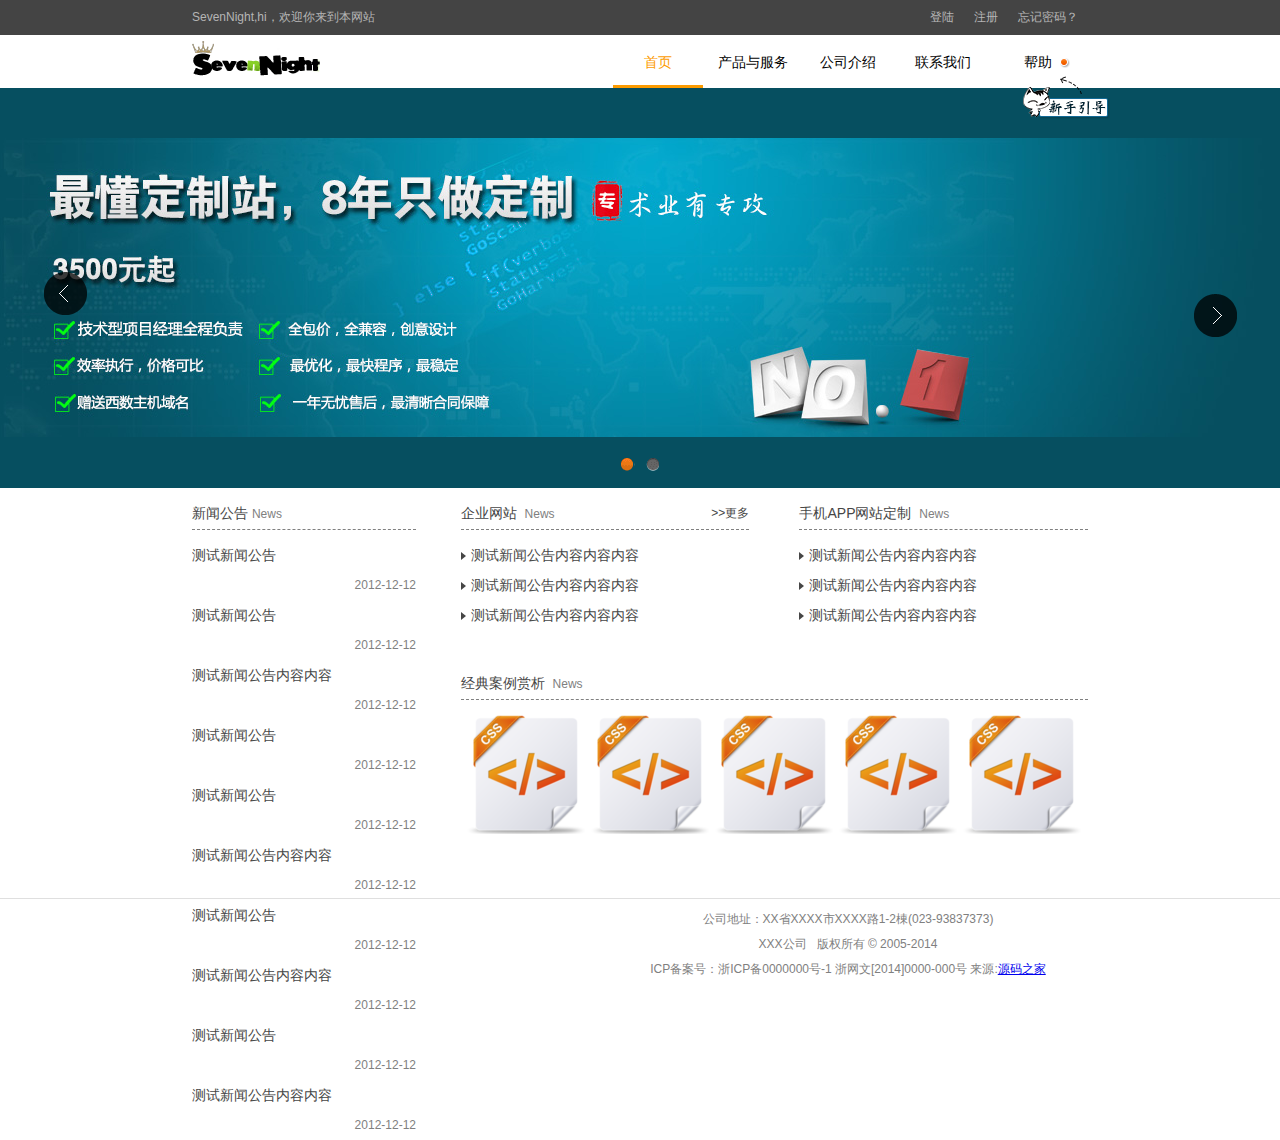
<file: SevenNight/index.html>
<!DOCTYPE html>
<html>
<head>
    <meta charset="utf-8">
    <title>企业网站主页</title>
    <link rel="stylesheet" href="css/common.css" type="text/css"/>
    <link rel="stylesheet" href="css/index.css" type="text/css"/>
    <script type="text/javascript" src="js/jquery.js"></script>
    <script type="text/javascript" src="js/jquery.flexslider-min.js"></script>
    <script type="text/javascript" src="js/common.js"></script>

</head>
<body>
<div style="width: 100%">
    <!--头部-->
    <div style="background: #444444">
        <div class="header" id="header_id">
            <div class="user-wrap-left">SevenNight,hi，欢迎你来到本网站</div>
            <div class="user-wrap">
                <a href="#">登陆</a>
                <a href="#">注册</a>
                <a href="#">忘记密码？</a>
            </div>
        </div>
    </div>
    <!--logo-->
    <div class="logo_header_id" id="logo_header_id">
        <div class="logo-div-left"></div>
        <div class="menu-div-right">
            <ul id="menu">
                <li class="two_grade selected"><a href="index.html">首页</a></li>
                <li class="two_grade"><a href="chanpin.html">产品与服务</a></li>
                <li class="two_grade"><a href="jieshao.html">公司介绍</a></li>
                <li class="two_grade"><a href="#">联系我们</a></li>
                <li class="two_grade help-get-start">
                    <a href="#">帮助
                    <span><img src="img/get_start.png"></span>
                    </a>
                </li>
            </ul>
        </div>
    </div>
    <!--轮播-->
    <div>
        <div class="flexslider" style="width: 100%">
            <ul class="slides">
                <li style="background:url(img/ad1.png) 50% 0 no-repeat;"></li>
                <li style="background:url(img/ad2.png) 50% 0 no-repeat;"></li>
            </ul>
        </div>
    </div>
    <!--内容-->
    <div id="index_content">
        <div class="main_content">
            <!--内容左大板块div-->
            <div class="main_content_left">
                <p class="main_content_title_p">新闻公告&nbsp;<span style="color:#808080;font-size: 12px">News</span></p>
                <ul style="list-style: none;line-height: 30px">
                    <li>
                        <span class="postDesc_title"><a href="#">测试新闻公告</a></span>
                        <span class="postDesc_news_release_date">2012-12-12</span>
                    </li>
                    <li>
                        <span class="postDesc_title"><a href="#">测试新闻公告</a></span>
                        <span class="postDesc_news_release_date">2012-12-12</span>
                    </li>
                    <li>
                        <span class="postDesc_title"><a href="#">测试新闻公告内容内容</a></span>
                        <span class="postDesc_news_release_date">2012-12-12</span>
                    </li>
					<li>
                        <span class="postDesc_title"><a href="#">测试新闻公告</a></span>
                        <span class="postDesc_news_release_date">2012-12-12</span>
                    </li>
                    <li>
                        <span class="postDesc_title"><a href="#">测试新闻公告</a></span>
                        <span class="postDesc_news_release_date">2012-12-12</span>
                    </li>
                    <li>
                        <span class="postDesc_title"><a href="#">测试新闻公告内容内容</a></span>
                        <span class="postDesc_news_release_date">2012-12-12</span>
                    </li>
					<li>
                        <span class="postDesc_title"><a href="#">测试新闻公告</a></span>
                        <span class="postDesc_news_release_date">2012-12-12</span>
                    </li>
                    <li>
                        <span class="postDesc_title"><a href="#">测试新闻公告内容内容</a></span>
                        <span class="postDesc_news_release_date">2012-12-12</span>
                    </li>
					<li>
                        <span class="postDesc_title"><a href="#">测试新闻公告</a></span>
                        <span class="postDesc_news_release_date">2012-12-12</span>
                    </li>
                    <li>
                        <span class="postDesc_title"><a href="#">测试新闻公告内容内容</a></span>
                        <span class="postDesc_news_release_date">2012-12-12</span>
                    </li>
                </ul>
            </div>
            <!--内容右大板块div-->
            <div class="main_content_right">
                <!--内容右大板块嵌套上div-->
                <div class="main_content_right_child_top">
                    <!--内容右大板块嵌套上div-左-->
                    <div class="main_content_right_child_top_left">
                        <p class="main_content_title_p">
                            企业网站&nbsp;
                            <span style="color:#808080;font-size: 12px">News</span>
                            <span style="float: right;font-size: 12px;color:#808080;"><a href="#">>>更多</a></span>
                        </p>
                        <ul style="list-style: none;line-height: 30px">
                            <li class="dropright-title-li"><a href="#">测试新闻公告内容内容内容</a></li>
                            <li class="dropright-title-li"><a href="#">测试新闻公告内容内容内容</a></li>
                            <li class="dropright-title-li"><a href="#">测试新闻公告内容内容内容</a></li>
                        </ul>
                    </div>
                    <!--内容右大板块嵌套上div-左-->
                    <div class="main_content_right_child_top_right">
                        <p class="main_content_title_p">手机APP网站定制&nbsp;
                            <span style="color:#808080;font-size: 12px">News</span>
                        </p>
                        <ul style="list-style: none;line-height: 30px">
                            <li class="dropright-title-li"><a href="#">测试新闻公告内容内容内容</a></li>
                            <li class="dropright-title-li"><a href="#">测试新闻公告内容内容内容</a></li>
                            <li class="dropright-title-li"><a href="#">测试新闻公告内容内容内容</a></li>
                        </ul>
                    </div>
                </div>
                <!--内容右大板块嵌套下div-->
                <div class="main_content_right_child_bottom">
                    <p class="main_content_title_p">经典案例赏析&nbsp;
                        <span style="color:#808080;font-size: 12px">News</span>
                    </p>
                    <ul style="list-style: none;line-height: 30px">
                        <li style="float: left"><a href="#"><img style="border: 0" src="img/tupian.png"/></a></li>
                        <li style="float: left"><a href="#"><img style="border: 0" src="img/tupian.png"/></a></li>
                        <li style="float: left"><a href="#"><img style="border: 0" src="img/tupian.png"/></a></li>
                        <li style="float: left"><a href="#"><img style="border: 0" src="img/tupian.png"/></a></li>
                        <li style="float: left"><a href="#"><img style="border: 0" src="img/tupian.png"/></a></li>
                    </ul>
                </div>
            </div>
        </div>
    </div>
    <!--版权信息-->
    <div class="footer">
        <p>公司地址：XX省XXXX市XXXX路1-2棟(023-93837373)</p>
        <p>XXX公司 &nbsp;&nbsp;版权所有 © 2005-2014</p>
        <p>ICP备案号：浙ICP备0000000号-1 浙网文[2014]0000-000号  来源:<a href="http://www.zzvips.com/" target="_blank">源码之家</a></p>
    </div>
</div>
<!-------------------------------------------------end---------------------------------------------------------------->
<script type="text/javascript">
    $(document).ready(function(){
        $('.flexslider').flexslider({
            directionNav: true,
            pauseOnAction: false
        });
    });
</script>
</body>
</html>
</file>
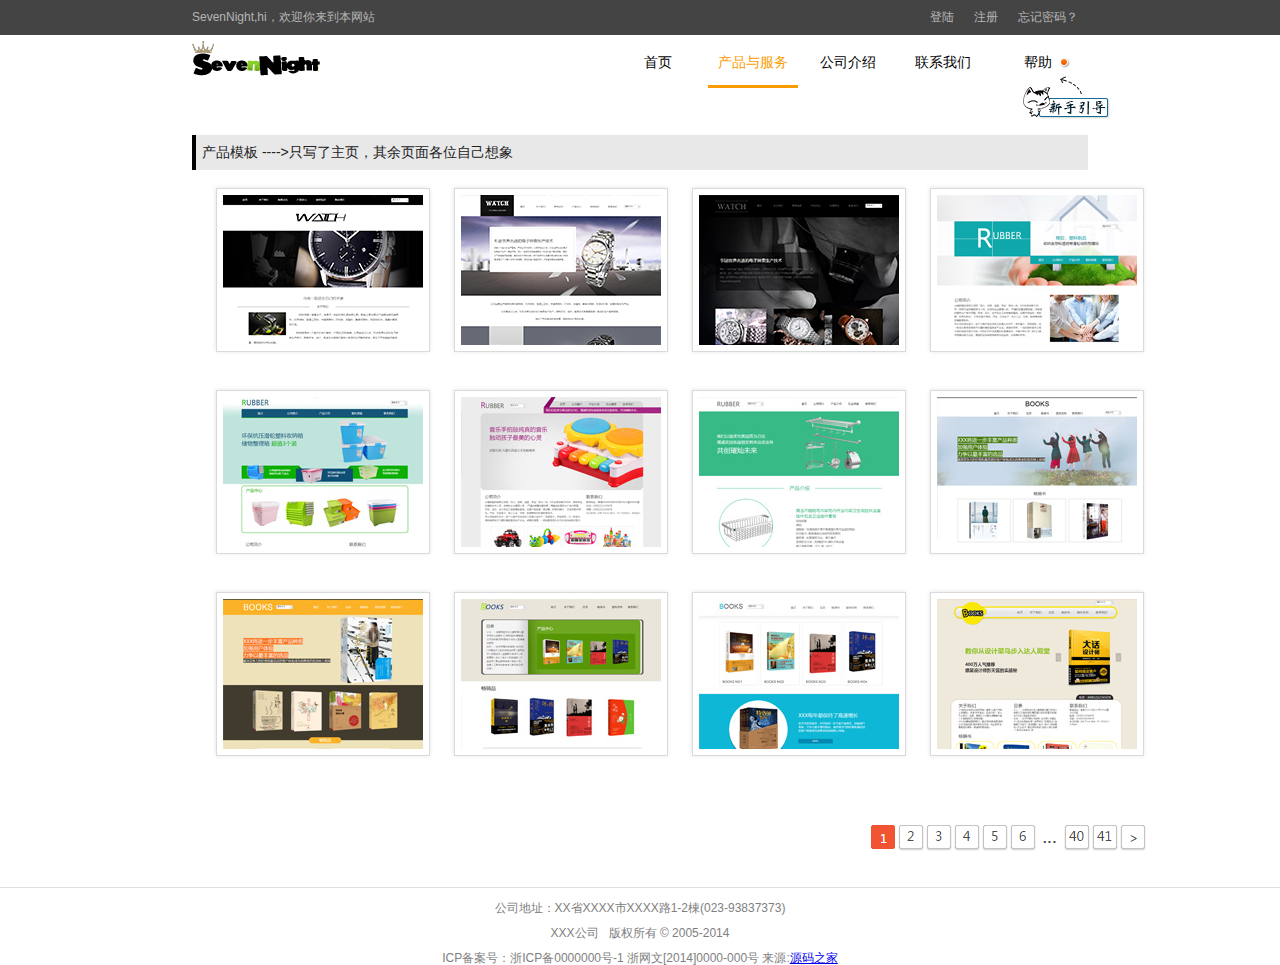
<file: SevenNight/chanpin.html>
<!DOCTYPE html>
<html>
<head>
    <meta charset="utf-8">
    <title>公司介绍</title>
    <link rel="stylesheet" href="css/common.css" type="text/css"/>
    <script type="text/javascript" src="js/jquery.js"></script>
    <script type="text/javascript" src="js/common.js"></script>
    <style type="text/css">
        #index_content{
            lin-height: 500px;
            margin-left: auto;
            margin-right: auto;
        }
    </style>
</head>
<body>
<div style="width: 100%">
    <!--头部-->
    <div style="background: #444444">
        <div class="header" id="header_id">
            <div class="user-wrap-left">SevenNight,hi，欢迎你来到本网站</div>
            <div class="user-wrap">
                <a href="#">登陆</a>
                <a href="#">注册</a>
                <a href="#">忘记密码？</a>
            </div>
        </div>
    </div>
    <!--logo-->
    <div class="logo_header_id" id="logo_header_id">
        <div class="logo-div-left"></div>
        <div class="menu-div-right">
            <ul id="menu">
                <li class="two_grade"><a href="index.html">首页</a></li>
                <li class="two_grade  selected"><a href="chanpin.html">产品与服务</a></li>
                <li class="two_grade"><a href="jieshao.html">公司介绍</a></li>
                <li class="two_grade"><a href="#">联系我们</a></li>
                <li class="two_grade help-get-start">
                    <a href="#">帮助
                        <span><img src="img/get_start.png"></span>
                    </a>
                </li>
            </ul>
        </div>
    </div>
    <!--内容-->
    <div id="index_content">
        <div>
            <p style="border-left: 4px #000000 solid;height: 35px;line-height: 35px;padding-left: 6px;background: rgb(232, 232, 232);margin-top: 50px;">产品模板 ---->只写了主页，其余页面各位自己想象<br/></p>
            <div style="text-align: center">
             <img src="img/chanpin.png"/>
            </div>
        </div>
    </div>
    <!--版权信息-->
    <div class="footer">
        <p>公司地址：XX省XXXX市XXXX路1-2棟(023-93837373)</p>
        <p>XXX公司 &nbsp;&nbsp;版权所有 © 2005-2014</p>
        <p>ICP备案号：浙ICP备0000000号-1 浙网文[2014]0000-000号  来源:<a href="http://www.zzvips.com/" target="_blank">源码之家</a></p>
    </div>
</div>

</body>
</html>
</file>
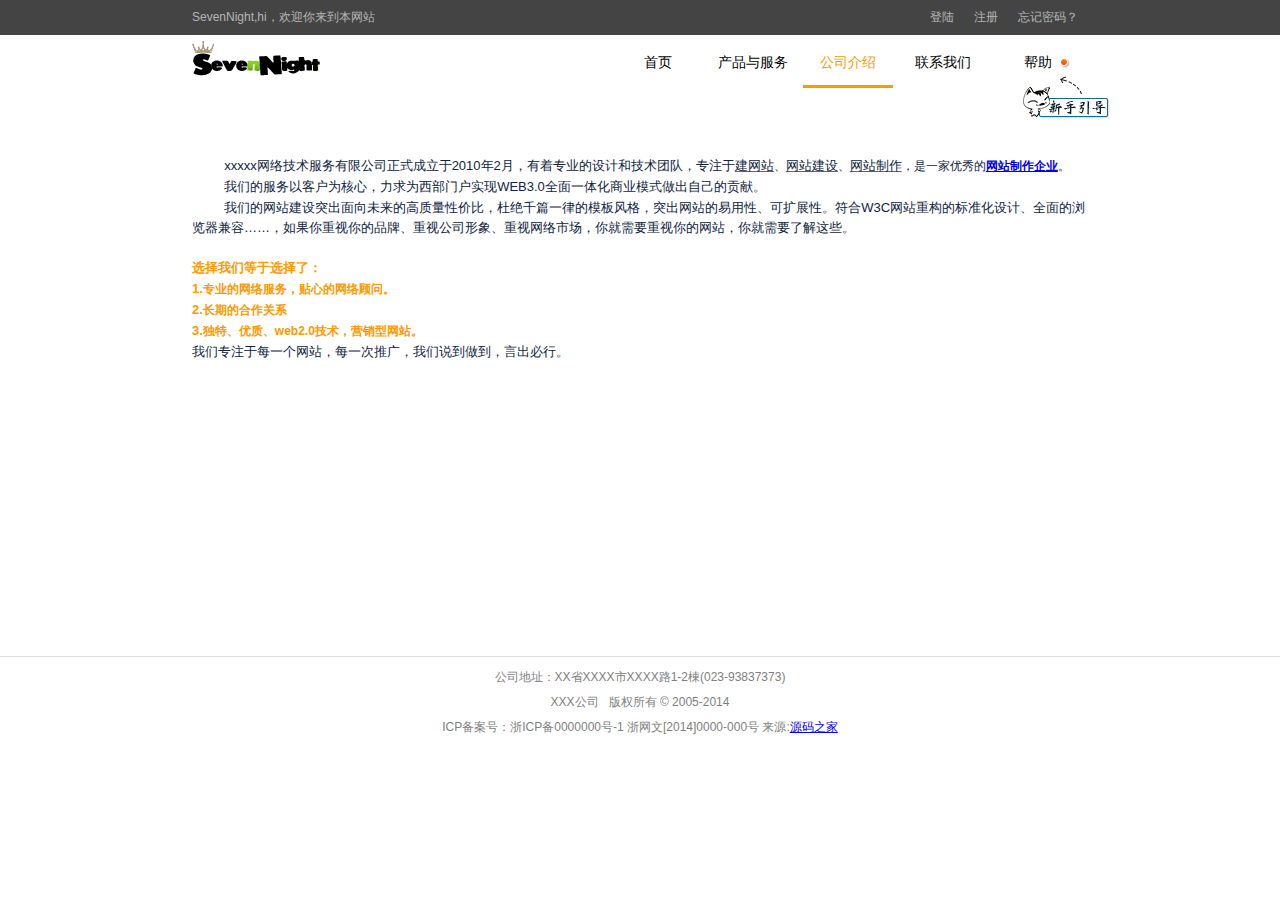
<file: SevenNight/jieshao.html>
<!DOCTYPE html>
<html>
<head>
    <meta charset="utf-8">
    <title>公司介绍</title>
    <link rel="stylesheet" href="css/common.css" type="text/css"/>
    <link rel="stylesheet" href="css/jieshao.css" type="text/css"/>
    <script type="text/javascript" src="js/jquery.js"></script>
    <script type="text/javascript" src="js/common.js"></script>

</head>
<body>
<div style="width: 100%">
    <!--头部-->
    <div style="background: #444444">
        <div class="header" id="header_id">
            <div class="user-wrap-left">SevenNight,hi，欢迎你来到本网站</div>
            <div class="user-wrap">
                <a href="#">登陆</a>
                <a href="#">注册</a>
                <a href="#">忘记密码？</a>
            </div>
        </div>
    </div>
    <!--logo-->
    <div class="logo_header_id" id="logo_header_id">
        <div class="logo-div-left"></div>
        <div class="menu-div-right">
            <ul id="menu">
                <li class="two_grade"><a href="index.html">首页</a></li>
                <li class="two_grade"><a href="chanpin.html">产品与服务</a></li>
                <li class="two_grade  selected"><a href="jieshao.html">公司介绍</a></li>
                <li class="two_grade"><a href="#">联系我们</a></li>
                <li class="two_grade help-get-start">
                    <a href="#">帮助
                    <span><img src="img/get_start.png"></span>
                    </a>
                </li>
            </ul>
        </div>
    </div>
    <!--内容-->
    <div id="index_content" >

        <div class="content" style="margin-top:-110px">
            <div id="ww_content" class="word_content" style="margin-top: 181px;"><p style="text-indent: 24.1pt; outline-style: none; outline-color: invert; outline-width: 0px; font-family: 宋体, 宋体, sans-serif; color: #666666; font-size: 12px; vertical-align: baseline; 0px: ; 22pt: "><span style="font-size: 13px"><span style="font-family: 微软雅黑"><span style="color: #003366"></span></span></span><span style="font-size: 13px"><span style="font-family: 宋体; color: #003366"></span></span><span style="font-size: 13px"><span style="font-family: 微软雅黑, sans-serif; color: #0f243e">xxxxx网络技术服务有限公司正式成立于2010年2月，有着专业的设计和技术团队，专注于</span></span><span style="font-size: 13px"><a style="outline-style: none; outline-color: invert; outline-width: 0px; font-family: inherit; color: #666666; vertical-align: baseline; cursor: pointer" href="#"><span style="font-family: 微软雅黑, sans-serif; color: #0f243e"><span></span><span style="font-family: 微软雅黑, sans-serif; color: #0f243e">建网站</span></span></a></span><span style="font-family: 微软雅黑, sans-serif; color: #0f243e">、</span><span style="font-size: 13px"><a style="outline-style: none; outline-color: invert; outline-width: 0px; font-family: inherit; color: #666666; vertical-align: baseline; cursor: pointer" href="#"><span style="font-family: 微软雅黑, sans-serif; color: #0f243e"><span>网站建设</span></span></a></span><span style="font-family: 微软雅黑, sans-serif; color: #0f243e">、</span><span style="font-size: 13px"><a style="outline-style: none; outline-color: invert; outline-width: 0px; font-family: inherit; color: #666666; vertical-align: baseline; cursor: pointer" href="#" target="_blank"><span style="font-family: 微软雅黑, sans-serif; color: #0f243e"><span>网站制作</span></span></a></span><span style="font-family: 微软雅黑, sans-serif; color: #0f243e">，是一家优秀的</span><span style="font-family: 微软雅黑, sans-serif"><strong><a href="#">网站制作企业</a></strong></span><span style="font-family: 微软雅黑, sans-serif; color: #0f243e">。</span><span style="font-family: 微软雅黑, sans-serif; color: #0f243e"></span></p>
                <p style="text-indent: 24.1pt; outline-style: none; outline-color: invert; outline-width: 0px; font-family: 宋体, 宋体, sans-serif; color: #666666; font-size: 12px; vertical-align: baseline; 0px: ; 22pt: ; 0cm: "><span style="font-size: 13px"><span style="font-family: 微软雅黑, sans-serif; color: #0f243e">我们的服务以客户为核心，力求为西部门户实现WEB3.0全面一体化商业模式做出自己的贡献。</span></span><span style="font-family: 微软雅黑, sans-serif; color: #0f243e"></span></p>
                <p style="text-indent: 24.1pt; outline-style: none; outline-color: invert; outline-width: 0px; font-family: 宋体, 宋体, sans-serif; color: #666666; font-size: 12px; vertical-align: baseline; 0px: ; 22pt: ; 0cm: "><span style="font-size: 13px"><span style="font-family: 微软雅黑, sans-serif; color: #0f243e">我们的网站建设突出面向未来的高质量性价比，杜绝千篇一律的模板风格，突出网站的易用性、可扩展性。符合W3C网站重构的标准化设计、全面的浏览器兼容……，如果你重视你的品牌、重视公司形象、重视网络市场，你就需要重视你的网站，你就需要了解这些。</span></span></p>
                <p style="text-indent: 24.1pt; outline-style: none; outline-color: invert; outline-width: 0px; font-family: 宋体, 宋体, sans-serif; color: #666666; font-size: 12px; vertical-align: baseline"><br></p>
                <p style="outline-style: none; outline-color: invert; outline-width: 0px; font-family: 宋体, 宋体, sans-serif; color: #666666; font-size: 12px; vertical-align: baseline; 0px: ; 22pt: ; 0cm: "><strong><span style="color: #ff9900"><span style="font-size: 13px"><span style="font-family: 微软雅黑, sans-serif">选择我们等于选择了：</span></span></span></strong><span style="font-family: 微软雅黑, sans-serif; color: #0f243e"></span></p>
                <p style="outline-style: none; outline-color: invert; outline-width: 0px; font-family: 宋体, 宋体, sans-serif; color: #666666; font-size: 12px; vertical-align: baseline; 0px: ; 22pt: ; 0cm: "><strong><span style="color: #ff9900"><span style="font-size: 13px"><span style="font-family: 微软雅黑, sans-serif">1.</span></span><span style="font-family: 微软雅黑, sans-serif">专业的网络服务，贴心的网络顾问。</span></span></strong><span style="font-family: 微软雅黑, sans-serif; color: #0f243e"></span></p>
                <p style="outline-style: none; outline-color: invert; outline-width: 0px; font-family: 宋体, 宋体, sans-serif; color: #666666; font-size: 12px; vertical-align: baseline; 0px: ; 22pt: ; 0cm: "><strong><span style="color: #ff9900"><span style="font-size: 13px"><span style="font-family: 微软雅黑, sans-serif">2.</span></span><span style="font-family: 微软雅黑, sans-serif">长期的合作关系</span></span></strong><span style="font-family: 微软雅黑, sans-serif; color: #0f243e"></span></p>
                <p style="outline-style: none; outline-color: invert; outline-width: 0px; font-family: 宋体, 宋体, sans-serif; color: #666666; font-size: 12px; vertical-align: baseline; 0px: ; 22pt: ; 0cm: "><strong><span style="color: #ff9900"><span style="font-size: 13px"><span style="font-family: 微软雅黑, sans-serif">3.</span></span><span style="font-family: 微软雅黑, sans-serif">独特、优质、web2.0技术，营销型网站。<br></span></span></strong></p>
                <p style="outline-style: none; outline-color: invert; outline-width: 0px; font-family: 宋体, 宋体, sans-serif; color: #666666; font-size: 12px; vertical-align: baseline; 0px: ; 22pt: ; 0cm: "><span style="font-size: 13px"><span style="font-family: 微软雅黑, sans-serif; color: #0f243e">我们专注于每一个网站，每一次推广，我们说到做到，言出必行。</span></span></p></div>
        </div>

    </div>
    <!--版权信息-->
    <div class="footer">
        <p>公司地址：XX省XXXX市XXXX路1-2棟(023-93837373)</p>
        <p>XXX公司 &nbsp;&nbsp;版权所有 © 2005-2014</p>
        <p>ICP备案号：浙ICP备0000000号-1 浙网文[2014]0000-000号  来源:<a href="http://www.zzvips.com/" target="_blank">源码之家</a></p>
    </div>
</div>

</body>
</html>
</file>
<file: SevenNight/css/common.css>
/*
*   此样式为公共样式，有导航条及头部的必须引入
*/
*{
    padding: 0px;
    margin: 0px;
}
body{
    line-height: 1.6;
    font-family: "Helvetica Neue","Hiragino Sans GB","Microsoft YaHei","\9ED1\4F53",Arial,sans-serif;
    color: #222;
    font-size: 14px;
}
.header{
    height: 35px;
    line-height: 35px;
    margin-left: auto;
    margin-right: auto;
}
.header a{
    color: #b5b5b5;
    text-decoration: none;
    font-size: 12px;
}
.user-wrap-left{
    font-size: 12px;
    color: #b5b5b5;
    position: absolute;
    min-width: 200px;
}
.user-wrap{
    float: right;
    min-width: 150px;
}
.user-wrap a{
    padding: 0 10px 0 10px;
    display: block;
    float: left;
    text-align: center;
}
.user-wrap a:hover{
    background: #000000;
}
/*logo图片，导航条*/
.logo_header_id{
    margin-bottom: 3px;
    margin-top: 5px;
    margin-left: auto;
    margin-right: auto;
    height: 45px;
    line-height: 45px;
}

.logo-div-left{
    float: left;
    background-image:url("../img/menu1_logo.png");
    background-repeat: no-repeat;
    width: 130px;
    height: 40px;
}
.menu-div-right{
    float: right;
}
#menu{
    list-style: none;
}
ul#menu a{
    color: #000000;
    text-decoration: none;
}
.two_grade{
    float: left;
    margin-right: 5px;
}
.two_grade a{
    display: block;
    text-align: center;
    min-width: 90px;
}
.two_grade a:hover{
    border-bottom: 3px #FC9B00 solid;
}
.selected a{
    color: #FC9B00 !important;
    border-bottom: 3px #FC9B00 solid;
}
.help-get-start{
    position: relative;
}
.help-get-start span{
    position: absolute;
    top: 18px;
    left: 30px;
    z-index: 1000;
}
.help-get-start span>img{
    border: 0px;
}
/*底部版权信息*/
.footer{
    color: #808080;
    border-top: 1px solid #dfdfdf;
    text-align: center;
    font-size: 12px;
    line-height: 10px;
}
.footer>p{
    margin-top: 15px;
}
</file>
<file: SevenNight/css/index.css>
/*
*   index页面样式
*/

/*轮播样式*/
/* flexslider */
.flexslider{position:relative;height:400px;overflow:hidden;background:url(../img/loading.gif) 50% no-repeat;}
.slides{position:relative;z-index:1;}
.slides li{height:400px;}
.flex-control-nav{position:absolute;bottom:10px;z-index:2;width:100%;text-align:center;}
.flex-control-nav li{display:inline-block;width:14px;height:14px;margin:0 5px;*display:inline;zoom:1;}
.flex-control-nav a{display:inline-block;width:14px;height:14px;line-height:40px;overflow:hidden;background:url(../img/dot.png) right 0 no-repeat;cursor:pointer;}
.flex-control-nav .flex-active{background-position:0 0;}
.flex-direction-nav{position:absolute;z-index:3;width:100%;top:45%;}
.flex-direction-nav li a{display:block;width:50px;height:50px;overflow:hidden;cursor:pointer;position:absolute;}
.flex-direction-nav li a.flex-prev{left:40px;background:url(../img/prev.png) center center no-repeat;}
.flex-direction-nav li a.flex-next{right:40px;background:url(../img/next.png) center center no-repeat;}

.dropright-title-li:before{
    display: inline-block;
    border-left: 5px solid #464646;
    border-bottom: 4px solid transparent;
    border-top: 4px solid transparent;
    content: '';
    padding-left: 5px;
}
/*内容*/
#index_content{
    min-height: 400px;
    margin-left: auto;
    margin-right: auto;
    margin-top: 10px;
}
#index_content a{
    text-decoration: none;
}
.main_content{

    min-height: 400px;
}
.main_content a{
    color: #464646;
}
.main_content ul{
   margin-top:10px;
}
.main_content_title_p{
    color: #464646;
    border-bottom: 1px dashed #808080;
    line-height: 30px;
}

.main_content_left{
    float: left;
    width: 25%;
    height: 100%
}
.postDesc_title a{
    margin-right: 10px;
    min-width: 160px;
    max-width: 200px;
    float: left;
    display: block;     /*定义显示形式*/
    overflow: hidden;      /*截取超出字符*/
    text-overflow: ellipsis;     /*超出字符以…代替*/
    white-space: nowrap;     /*确定超出宽度字符不换行*/
}
.postDesc_news_release_date{
    float: right;font-size: 12px;color: #808080
}
.main_content_right{
    float: left;
    width: 70%;
    height: 100%;
    margin-left: 5%;
}
.main_content_right_child_top{height:170px;overflow:hidden;}
.main_content_right_child_top_left{
    width: 46%;
    height: 100%;
    float: left
}
.main_content_right_child_top_right{
    margin-left:8%;
    width: 46%;
    height: 100%;
    float: left
}
</file>
<file: SevenNight/css/jieshao.css>
#index_content{
    height: 500px;
    margin-left: auto;
    margin-right: auto;
}
</file>
